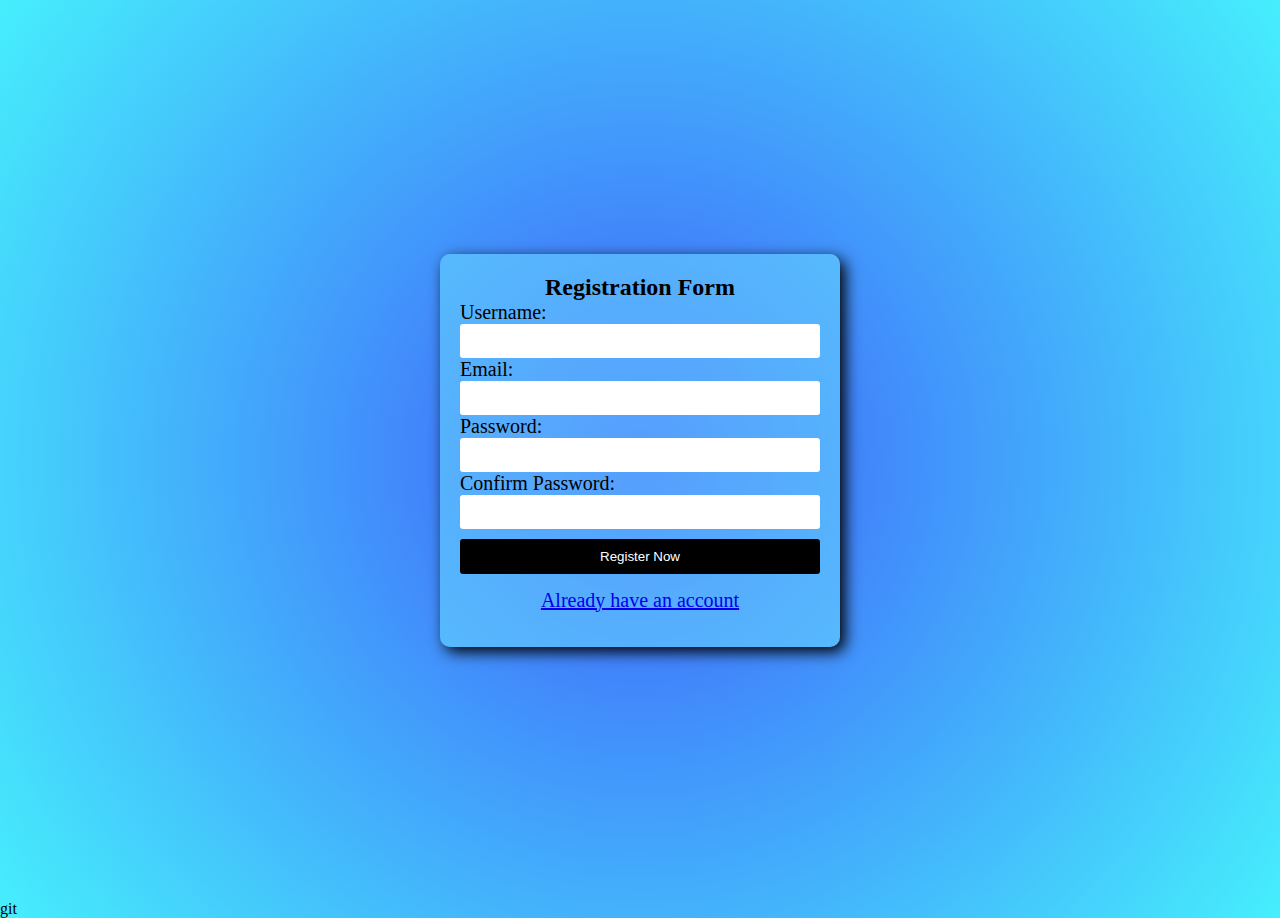
<file: index1.html>
<!DOCTYPE html>
<html lang="en">
  <head>
    <meta charset="UTF-8" />
    <meta http-equiv="X-UA-Compatible" content="IE=edge" />
    <meta name="viewport" content="width=device-width, initial-scale=1.0" />
    <link rel="stylesheet" href="style1.css" />
    <title>Document</title>
  </head>
  <body>
    <div class="container">
      <form action="" id="form">
        <div class="box">
          <h1>Registration Form</h1>
          <label for="username">Username:</label>
          <input id="username" name="username" type="text" />
        </div>
        <div class="box">
          <label for="email">Email:</label>
          <input id="email" name="email" type="text" />
        </div>
        <div class="box">
          <label for="password">Password:</label>
          <input id="password" name="password" type="password" />
        </div>
        <div class="box">
          <label for="password">Confirm Password:</label>
          <input id="psw" name="psw" type="password" />
        </div>
        <button type="submit" id="btn">Register Now</button>
        <div class="link">
          <a href="login.html" style="font-size: 20px;">Already have an account</a>
        </div>
      </form>
    </div>
    <script src="main.js"></script>
  </body>
</html>git
</file>
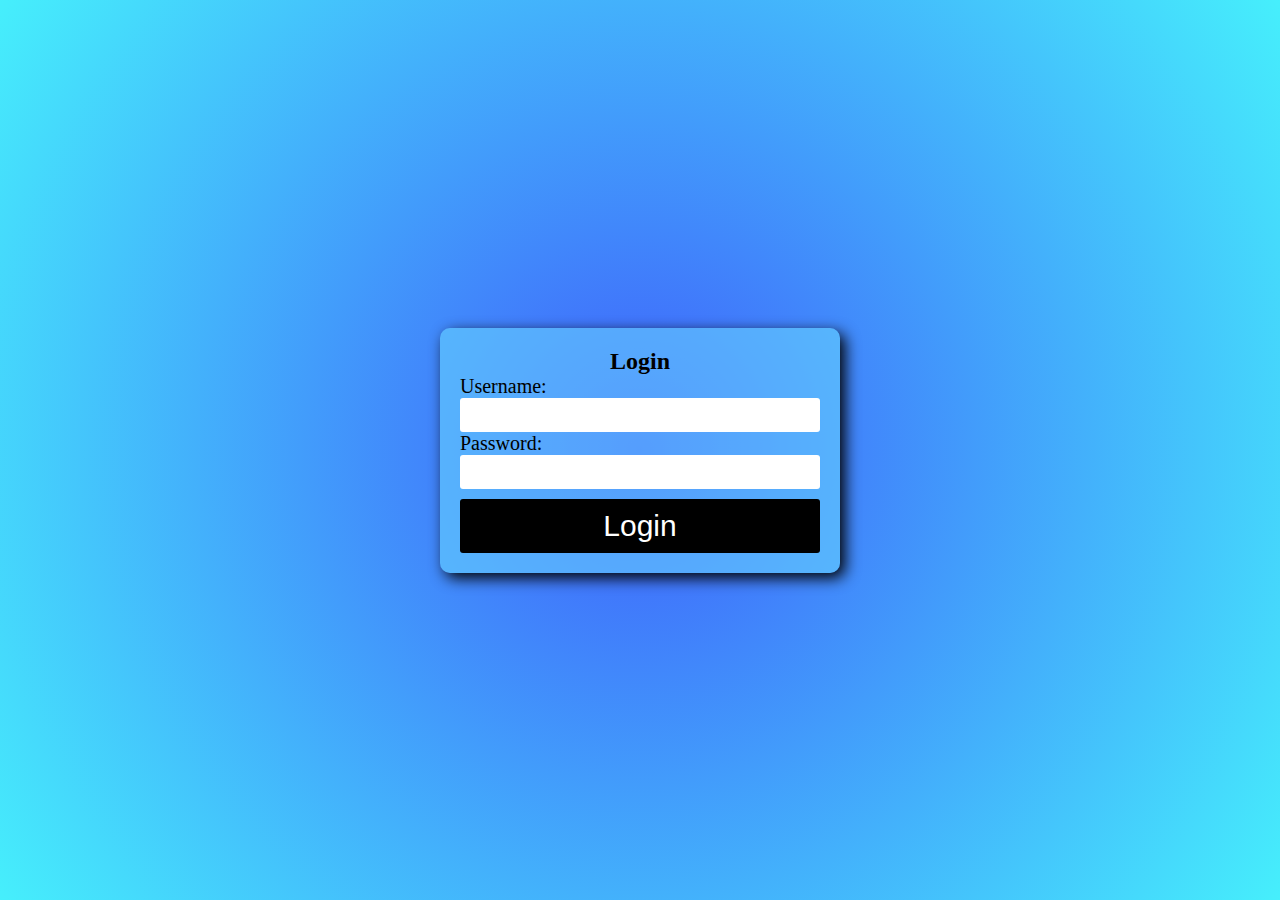
<file: login.html>
<!DOCTYPE html>
<html lang="en">
  <head>
    <meta charset="UTF-8" />
    <meta http-equiv="X-UA-Compatible" content="IE=edge" />
    <meta name="viewport" content="width=device-width, initial-scale=1.0" />
    <link rel="stylesheet" href="style1.css" />
    <title>Document</title>
  </head>
  <body>
    <div class="container">
      <form action="" id="form">
        <div class="box">
          <h1>Login</h1>
          <label for="username">Username:</label>
          <input id="username" name="username" type="text">
        </div>
        <div class="box">
          <label for="password">Password:</label>
          <input id="password" name="password" type="password">
        </div>
        <button type="submit" id="login" style="font-size: 30px;">Login</button>
      </form>
    </div>
    <script src="login.js"></script>
  </body>
</html>
</file>
<file: style1.css>
*{
    margin: 0;
    padding: 0;
    box-sizing: border-box;
    
  }
  body{
    background: rgb(63,94,251);
    background: radial-gradient(circle, rgba(63,94,251,1) 0%, rgba(70,239,252,1) 100%);
  }
  .container {
    width: 100%;
    height: 100vh;
    display: flex;
    align-items: center;
    justify-content: center;

  }
  form {
    width: 400px;
    padding: 20px;
    border-radius: 3px;
    background-color: rgba(112, 236, 255, 0.450);
    font-size: 12px;
    border-radius: 10px;
    box-shadow: 5px 5px 15px black;
  }
  form h1 {
    text-align: center;
  }
  form button {
    padding: 10px;
    margin-top: 10px;
    width: 100%;
    border: 0;
    border-radius: 3px;
    background-color: black;
    color: white;
    cursor: pointer;
  }
  .box {
    display: flex;
    flex-direction: column;
  }
  .box label {
    font-size: 20px;
  }
  .box input {
    display: block;
    padding: 10px;
    border-radius: 3px;
    width: 100%;
    font-size: 12px;
    border: 0;
  }
  .box .error {
    color: red;
    font-size: 10px;
    height: 15px;
  }
  .box input:focus {
    outline: 0;
  }
  .box.success input {
    border: 1px solid green;
  }
  .box.error input {
    border: 1px solid red;
  }
  .link {
    text-align: center;
    padding: 15px;
  }
</file>
